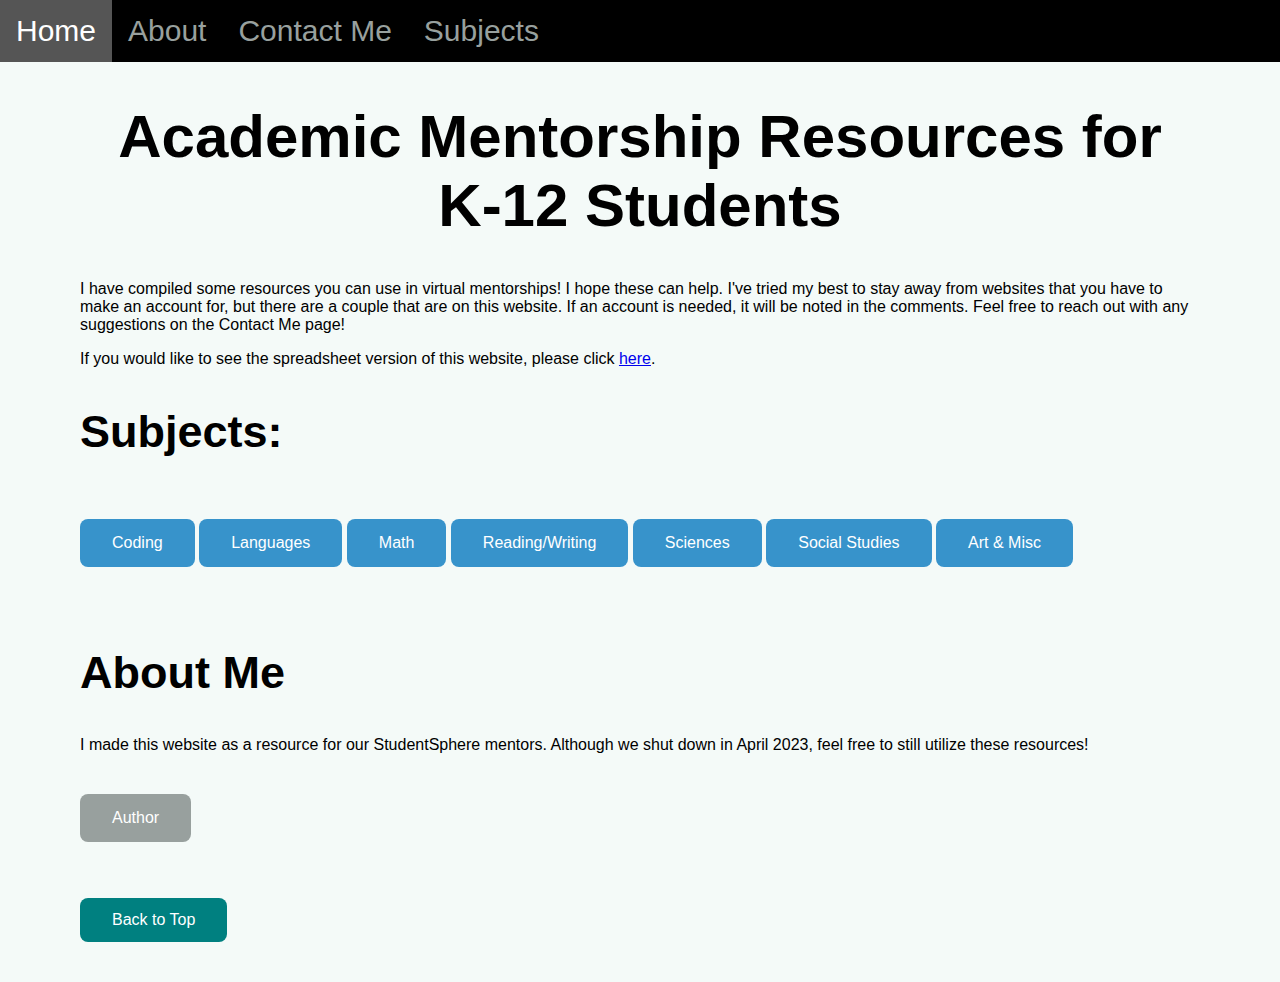
<file: index.html>
<!DOCTYPE html>
<html lang="en">
<head>
    <meta charset="UTF-8">
    <link rel="stylesheet" href="styles.css">
    <link rel="apple-touch-icon" sizes="180x180" href="apple-touch-icon.png">
    <link rel="icon" type="image/png" sizes="32x32" href="favicon-32x32.png">
    <link rel="icon" type="image/png" sizes="16x16" href="favicon-16x16.png">
    <link rel="manifest" href="../site.webmanifest">
    <title>Mentor Resources</title>
</head>
<body>
    <div class="topnav" id="myTopnav">
        <a href="#home" class="active">Home</a>
        <a href="#about">About</a>
        <a href="./contact.html">Contact Me</a>
        <div class="dropdown">
          <button class="dropbtn">Subjects
            <i class="fa fa-caret-down"></i>
          </button>
          <div class="dropdown-content">
            <a href="./pages/coding.html">Coding</a>
            <a href="./pages/language.html">Languages</a>
            <a href="./pages/math.html">Math</a>
            <a href="./pages/read-write.html">Reading/Writing</a>
            <a href="./pages/science.html">Sciences</a>
            <a href="./pages/art.html">Art & Misc</a>
          </div>
        </div>
      </div>
    <div class="content-container">
    <div class="academic">
        <h1>Academic Mentorship Resources for K-12 Students</h1>
        <p>I have compiled some resources you can use in virtual mentorships! I hope these can help. I've tried my best to stay away from websites that you have to make an account for, but there are a couple that are on this website. If an account is needed, it will be noted in the comments. Feel free to reach out with any suggestions on the Contact Me page! </p>
        <p>If you would like to see the spreadsheet version of this website, please click <a href="https://docs.google.com/spreadsheets/d/1-nD1cLOpN6_YvbnonQqnA71mbVSn5DpUCJl0WlZnqjg/edit?usp=sharing">here</a>.</p>
        <h2>Subjects:</h2>
        <button class="navitem" onclick="window.location.href='./pages/coding.html';">Coding</button>
        <button class="navitem" onclick="window.location.href='./pages/language.html';">Languages</button>
        <button class="navitem" onclick="window.location.href='./pages/math.html';">Math</button>
        <button class="navitem" onclick="window.location.href='./pages/read-write.html';">Reading/Writing</button>
        <button class="navitem" onclick="window.location.href='./pages/science.html';">Sciences</button>
        <button class="navitem" onclick="window.location.href='./pages/social.html';">Social Studies</button>
        <button class="navitem" onclick="window.location.href='./pages/art.html';">Art & Misc</button>
    </div>
    <div class="about" id="about">
        <h2>About Me</h2>
        <p>I made this website as a resource for our StudentSphere mentors. Although we shut down in April 2023, feel free to still utilize these resources!</p>
        <button class="about-us" onclick="window.location.href='./author.html';">Author</button>
    </div>
    <button onclick="topFunction()" id="topbtn" title="Go to top">Back to Top</button>

    </div>
    <script>
        function topFunction() {
            document.body.scrollTop = 0; // For Safari
            document.documentElement.scrollTop = 0; // For Chrome, Firefox, IE and Opera
        }
    </script>
</body>
</html>
</file>
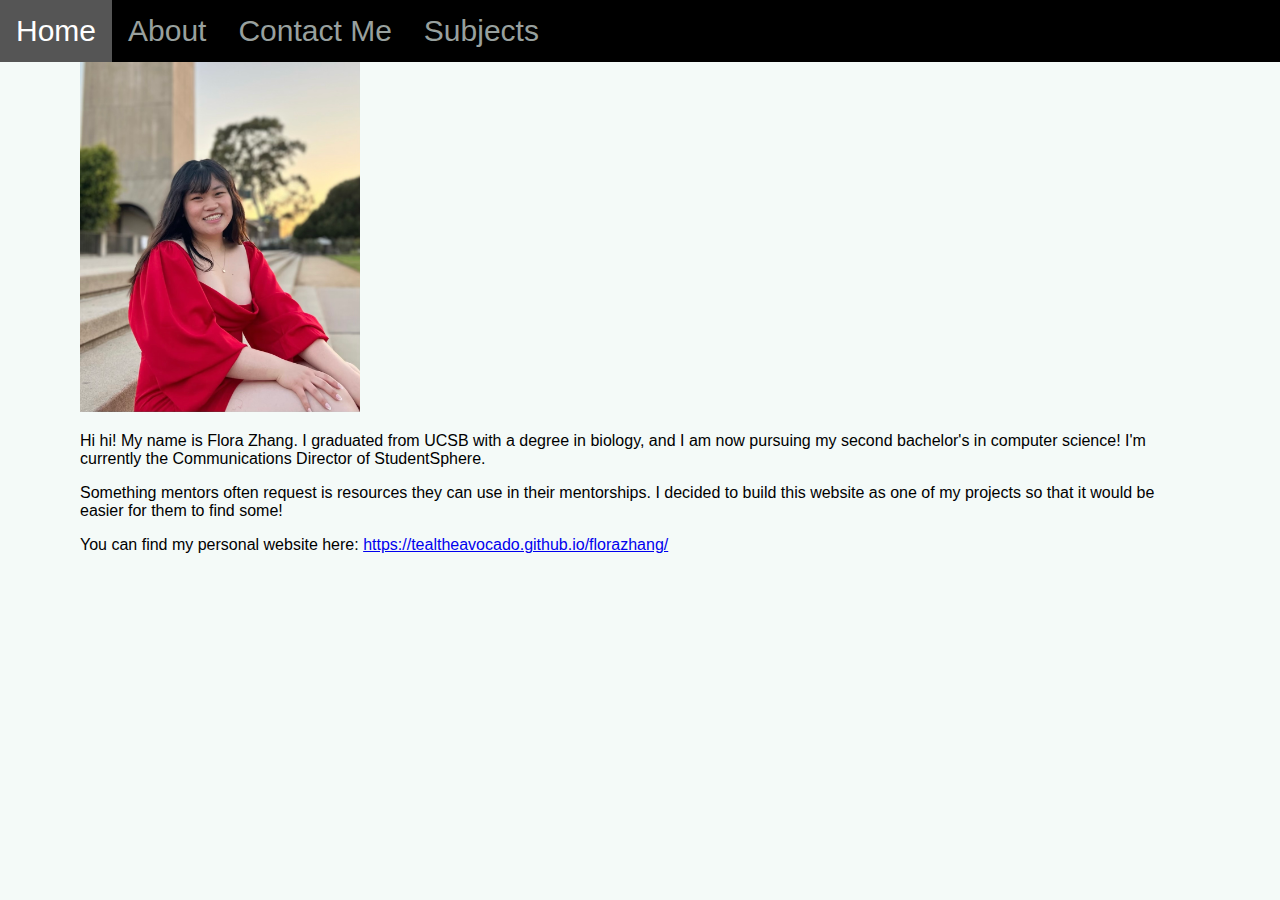
<file: author.html>
<!DOCTYPE html>
<html lang="en">
<head>
    <meta charset="UTF-8">
    <link rel="stylesheet" href="./styles.css">
    <link rel="apple-touch-icon" sizes="180x180" href="./apple-touch-icon.png">
    <link rel="icon" type="image/png" sizes="32x32" href="./favicon-32x32.png">
    <link rel="icon" type="image/png" sizes="16x16" href="./favicon-16x16.png">
    <link rel="manifest" href="../site.webmanifest">
    <title>Flora</title>
</head>
<body>
    <div class="topnav" id="myTopnav">
        <a href="./index.html">Home</a>
        <a href="./index.html#author">About</a>
        <a href="./contact.html">Contact Me</a>
        <div class="dropdown">
          <button class="dropbtn">Subjects
            <i class="fa fa-caret-down"></i>
          </button>
          <div class="dropdown-content">
            <a href="./pages/coding.html">Coding</a>
            <a href="./pages/language.html">Languages</a>
            <a href="./pages/math.html">Math</a>
            <a href="./pages/read-write.html">Reading/Writing</a>
            <a href="./pages/science.html">Sciences</a>
            <a href="./pages/art.html">Art & Misc</a>
          </div>
        </div>
      
      </div>
    <div class="content-container">
    <img src="./img/me_storke.png" alt="a picture of Flora" height="350" width="'250">
    <p>Hi hi! My name is Flora Zhang. I graduated from UCSB with a degree in biology, and I am now pursuing my second bachelor's in computer science! I'm currently the Communications Director of StudentSphere.</p>
    <p>Something mentors often request is resources they can use in their mentorships. I decided to build this website as one of my projects so that it would be easier for them to find some!</p>
    <p>You can find my personal website here: <a href="https://tealtheavocado.github.io/florazhang/">https://tealtheavocado.github.io/florazhang/</a></p>
    </div>
</body>
</html>
</file>
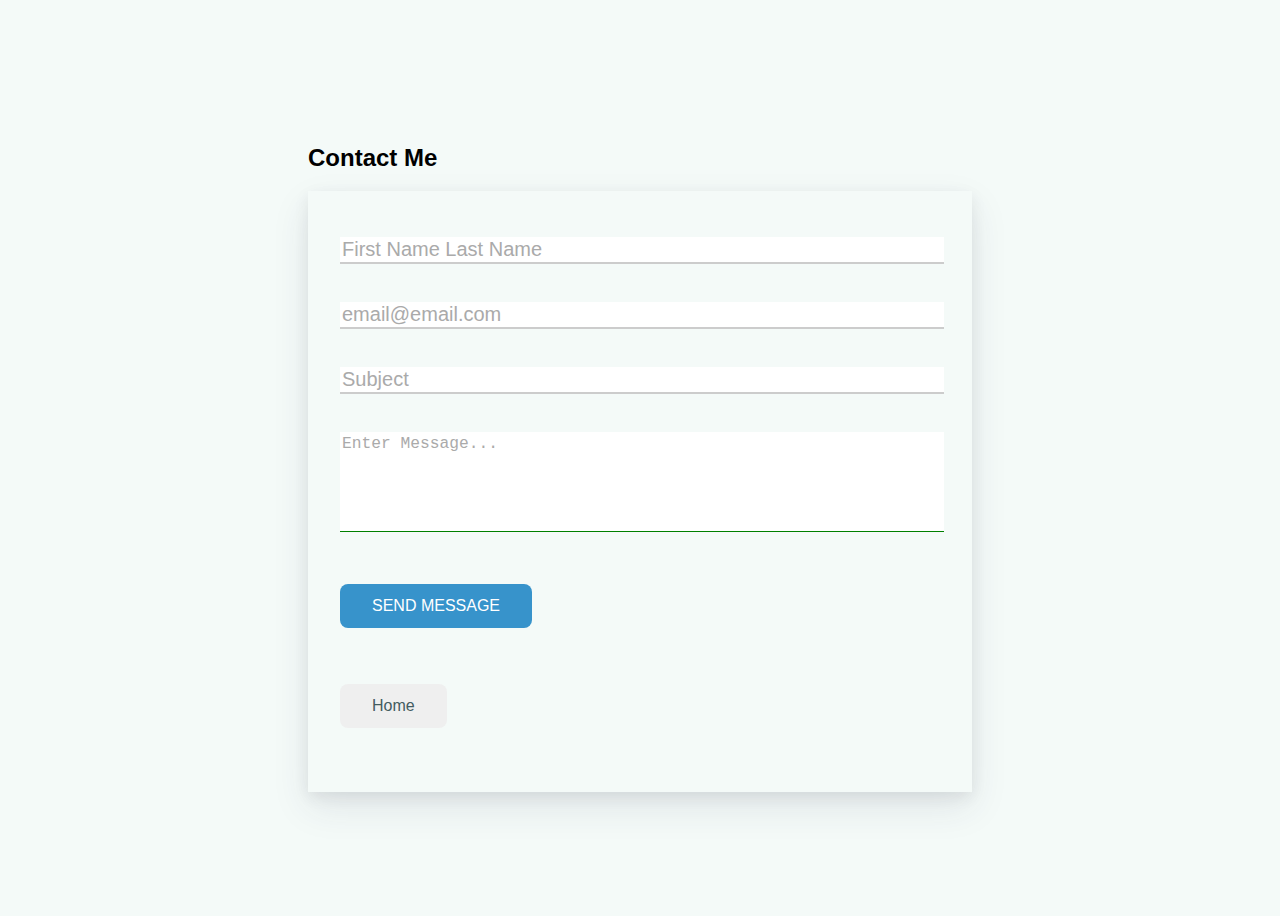
<file: contact.html>
<!DOCTYPE html>
<html lang="en">
<head>
    <meta charset="UTF-8">
    <link rel="stylesheet" href="contact.css">
    <link rel="apple-touch-icon" sizes="180x180" href="../apple-touch-icon.png">
    <link rel="icon" type="image/png" sizes="32x32" href="../favicon-32x32.png">
    <link rel="icon" type="image/png" sizes="16x16" href="../favicon-16x16.png">
    <link rel="manifest" href="../site.webmanifest">
    <script src ="https://ajax.googleapis.com/ajax/libs/jquery/3.4.1/jquery.min.js"></script>
    <script src="contact.js"></script>
    <title>Contact Me</title>
</head>

<body>
    <div class="contact" id="contact">
            <h2>Contact Me</h2>
            <div class="container">
                <form action="https://formspree.io/f/xnqrnpbz" method="POST" class="form">
                    <div class="form-group">
                        <label for="name" class="form-label">Your Name</label>
                        <input type="text" class="form-control" id="name" name="name" placeholder="First Name Last Name" tabindex="1" required>
                    </div>
                    <div class="form-group">
                        <label for="email" class="form-label">Your Email</label>
                        <input type="text" class="form-control" id="email" name="email" placeholder="email@email.com" tabindex="2" required>
                    </div>
                    <div class="form-group">
                        <label for="subject" class="form-label">Subject</label>
                        <input type="text" class="form-control" id="subject" name="subject" placeholder="Subject" tabindex="3" required>
                    </div>
                    <div class="form-group">
                        <label for="message" class="form-label">Message</label>
                        <textarea class="form-control" rows="5" cols="50" id="message" name="message" placeholder="Enter Message..."></textarea>
                    </div>
                    <button type="submit" class="contact-button">Send Message</button>
                </form>
                <button class="home" onclick="window.location.href='../mentor-resources/index.html';">Home</button>
            </div>      

        </div>
</body>
</file>
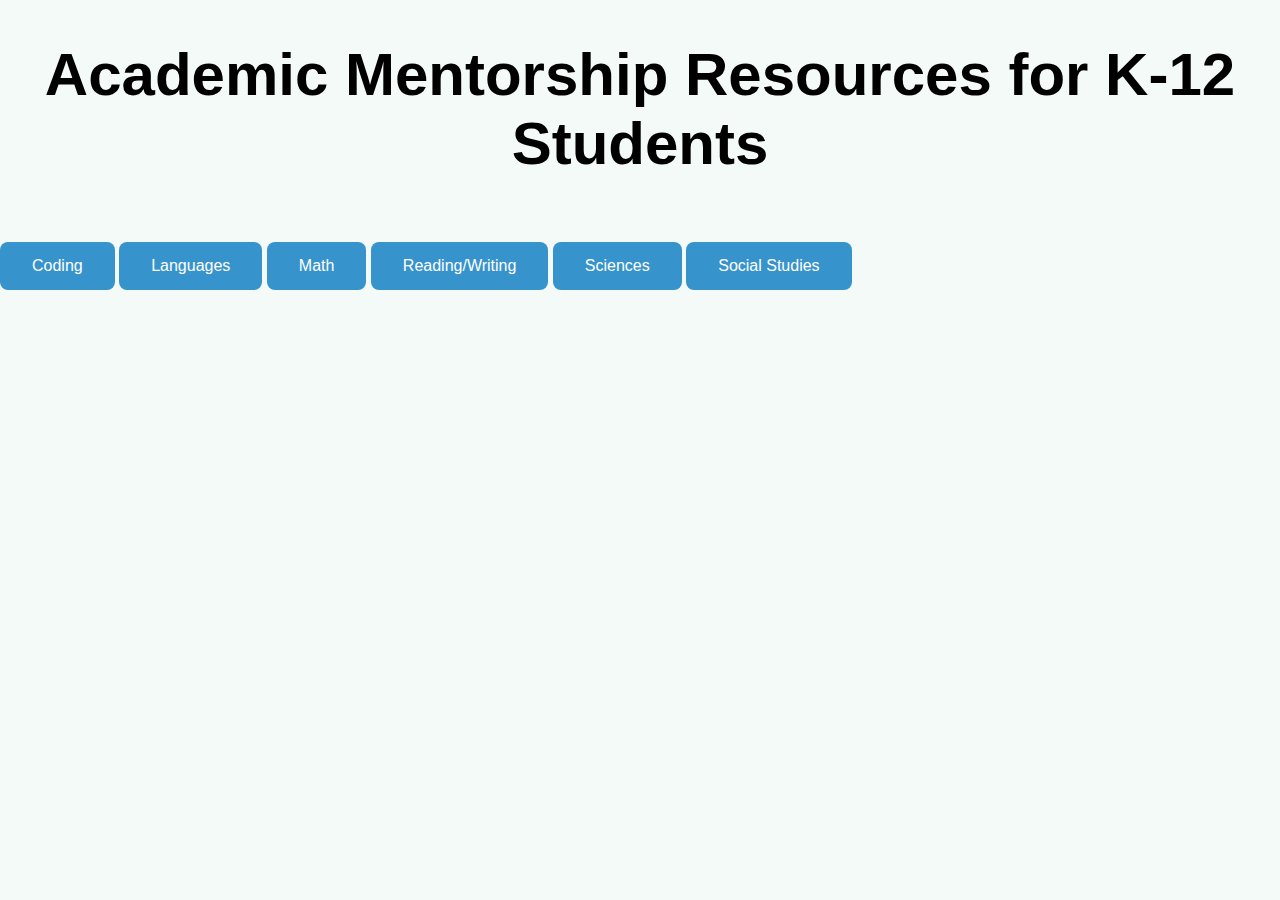
<file: home.html>
<!DOCTYPE html>
<html lang="en">
<head>
    <meta charset="UTF-8">
    <link rel="stylesheet" href="styles.css">
    <title>Mentor Resources</title>
</head>
<body>
    <div class="academic">
        <h1>Academic Mentorship Resources for K-12 Students</h1>
        <button class="navitem" onclick="window.location.href='./pages/coding.html';">Coding</button>
        <button class="navitem" onclick="window.location.href='./pages/language.html';">Languages</button>
        <button class="navitem" onclick="window.location.href='./pages/math.html';">Math</button>
        <button class="navitem" onclick="window.location.href='./pages/read-write.html';">Reading/Writing</button>
        <button class="navitem" onclick="window.location.href='./pages/science.html';">Sciences</button>
        <button class="navitem" onclick="window.location.href='./pages/social.html';">Social Studies</button>
    </div>
</body>
</html>
</file>
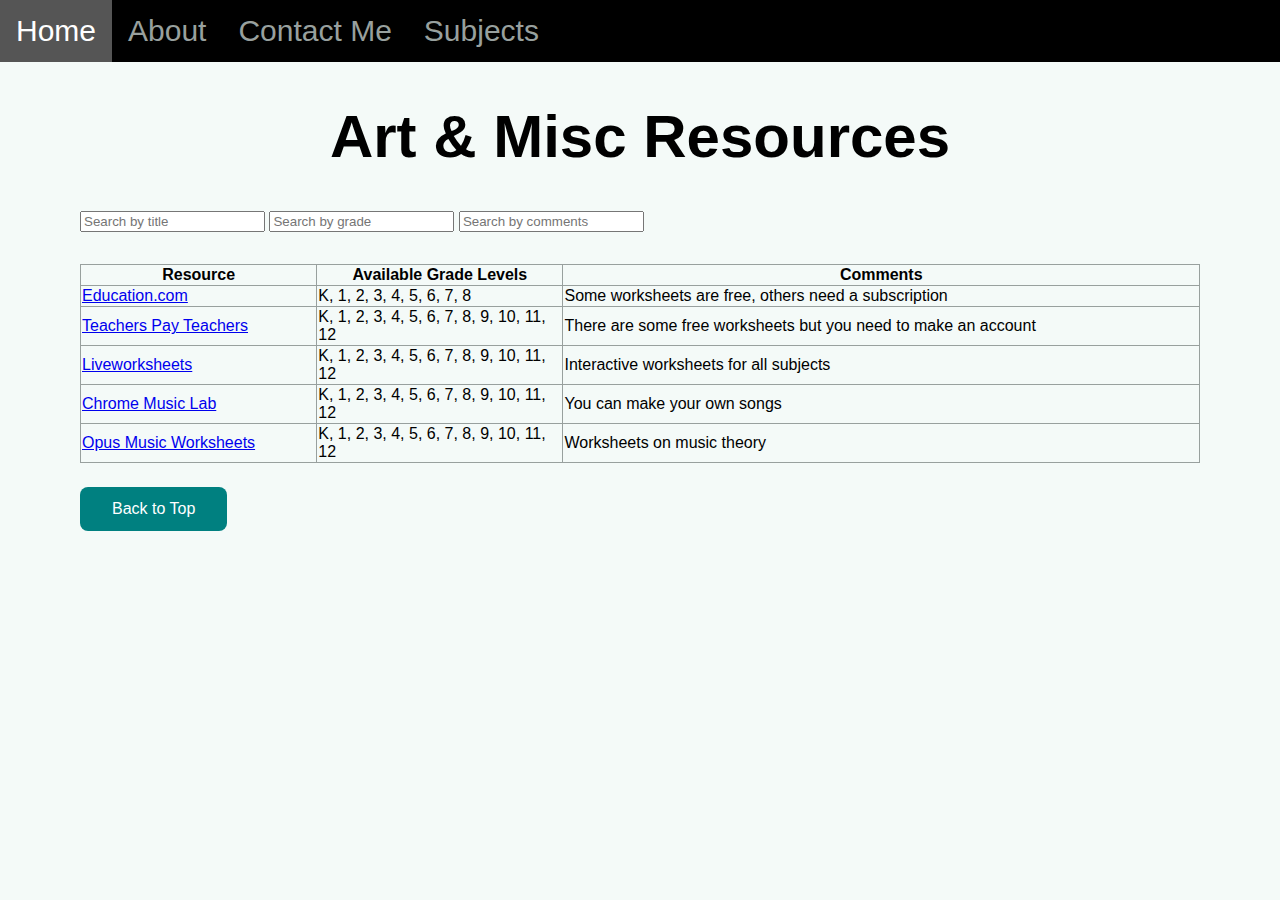
<file: pages/art.html>
<!DOCTYPE html>
<html lang="en">
<head>
    <meta charset="UTF-8">
    <link rel="stylesheet" href="../styles.css">
    <link rel="apple-touch-icon" sizes="180x180" href="../apple-touch-icon.png">
    <link rel="icon" type="image/png" sizes="32x32" href="../favicon-32x32.png">
    <link rel="icon" type="image/png" sizes="16x16" href="../favicon-16x16.png">
    <link rel="manifest" href="../site.webmanifest">
    <title>Art & Misc</title>
</head>
<body>
  <div class="topnav" id="myTopnav">
    <a href="../index.html#home" class="active">Home</a>
    <a href="../index.html#about">About</a>
    <a href="../contact.html">Contact Me</a>
    <div class="dropdown">
      <button class="dropbtn">Subjects
        <i class="fa fa-caret-down"></i>
      </button>
      <div class="dropdown-content">
        <a href="coding.html">Coding</a>
        <a href="language.html">Languages</a>
        <a href="math.html">Math</a>
        <a href="read-write.html">Reading/Writing</a>
        <a href="science.html">Sciences</a>
        <a href="social.html">Social Studies</a>
      </div>
    </div>
  </div>
  <div class="content-container">
    <h1>Art & Misc Resources</h1>
    <input type="text" id="myInput" onkeyup="tableSearch0()" placeholder="Search by title">
    <input type="text" id="myInput" onkeyup="tableSearch1()" placeholder="Search by grade">
    <input type="text" id="myInput" onkeyup="tableSearch2()" placeholder="Search by comments">
    <table id="myTable">
        <tr>
            <th>Resource</th>
            <th style="width:22%">Available Grade Levels</th>
            <th>Comments</th>
        </tr>
        <tr>
            <td><a href="https://www.education.com/resources/">Education.com</a></td>
            <td>K, 1, 2, 3, 4, 5, 6, 7, 8</td>
            <td>Some worksheets are free, others need a subscription</td>
        </tr>
        <tr>
            <td><a href="https://www.teacherspayteachers.com/Browse/Price-Range/Free">Teachers Pay Teachers</a></td>
            <td>K, 1, 2, 3, 4, 5, 6, 7, 8, 9, 10, 11, 12</td>
            <td>There are some free worksheets but you need to make an account</td>
        </tr>
        <tr>
            <td><a href="https://www.liveworksheets.com/worksheets/fr">Liveworksheets</a></td>
            <td>K, 1, 2, 3, 4, 5, 6, 7, 8, 9, 10, 11, 12</td>
            <td>Interactive worksheets for all subjects</td>
        </tr>
        <tr>
          <td><a href="https://musiclab.chromeexperiments.com/Song-Maker">Chrome Music Lab</a></td>
          <td>K, 1, 2, 3, 4, 5, 6, 7, 8, 9, 10, 11, 12</td>
          <td>You can make your own songs</td>
        </tr>
        <tr>
          <td><a href="http://www.opusmusicworksheets.com/free-music-theory-worksheets/">Opus Music Worksheets</a></td>
          <td>K, 1, 2, 3, 4, 5, 6, 7, 8, 9, 10, 11, 12</td>
          <td>Worksheets on music theory</td>
        </tr>
    </table>
    <script>
        function tableSearch0(){
          let input, filter, table, tr, td, i, txtValue;
          // Initializing variables
          input = document.getElementById("myInput");
          filter = input.value.toUpperCase();
          table = document.getElementById("myTable");
          tr = table.getElementsByTagName("tr");

          for(let i = 0; i < tr.length; i++){
            td = td = tr[i].getElementsByTagName("td")[0];
            if (td) {
              txtValue = td.textContent || td.innerText;
              if (txtValue.toUpperCase().indexOf(filter) > -1) {
                tr[i].style.display = "";
              } 
              else {
                tr[i].style.display = "none";
              }

           }
          }
        }
        function tableSearch1(){
          let input, filter, table, tr, td, i, txtValue;
          // Initializing variables
          input = document.getElementById("myInput");
          filter = input.value.toUpperCase();
          table = document.getElementById("myTable");
          tr = table.getElementsByTagName("tr");

          for(let i = 0; i < tr.length; i++){
            td = td = tr[i].getElementsByTagName("td")[1];
            if (td) {
              txtValue = td.textContent || td.innerText;
              if (txtValue.toUpperCase().indexOf(filter) > -1) {
                tr[i].style.display = "";
              } 
              else {
                tr[i].style.display = "none";
              }

           }
          }
        }
        function tableSearch2(){
          let input, filter, table, tr, td, i, txtValue;
          // Initializing variables
          input = document.getElementById("myInput");
          filter = input.value.toUpperCase();
          table = document.getElementById("myTable");
          tr = table.getElementsByTagName("tr");

          for(let i = 0; i < tr.length; i++){
            td = td = tr[i].getElementsByTagName("td")[2];
            if (td) {
              txtValue = td.textContent || td.innerText;
              if (txtValue.toUpperCase().indexOf(filter) > -1) {
                tr[i].style.display = "";
              } 
              else {
                tr[i].style.display = "none";
              }

           }
          }
        }
        function topFunction() {
            document.body.scrollTop = 0; // For Safari
            document.documentElement.scrollTop = 0; // For Chrome, Firefox, IE and Opera
        }
    </script>
    <button onclick="topFunction()" id="topbtn" title="Go to top">Back to Top</button>
</body>
</html>
</file>
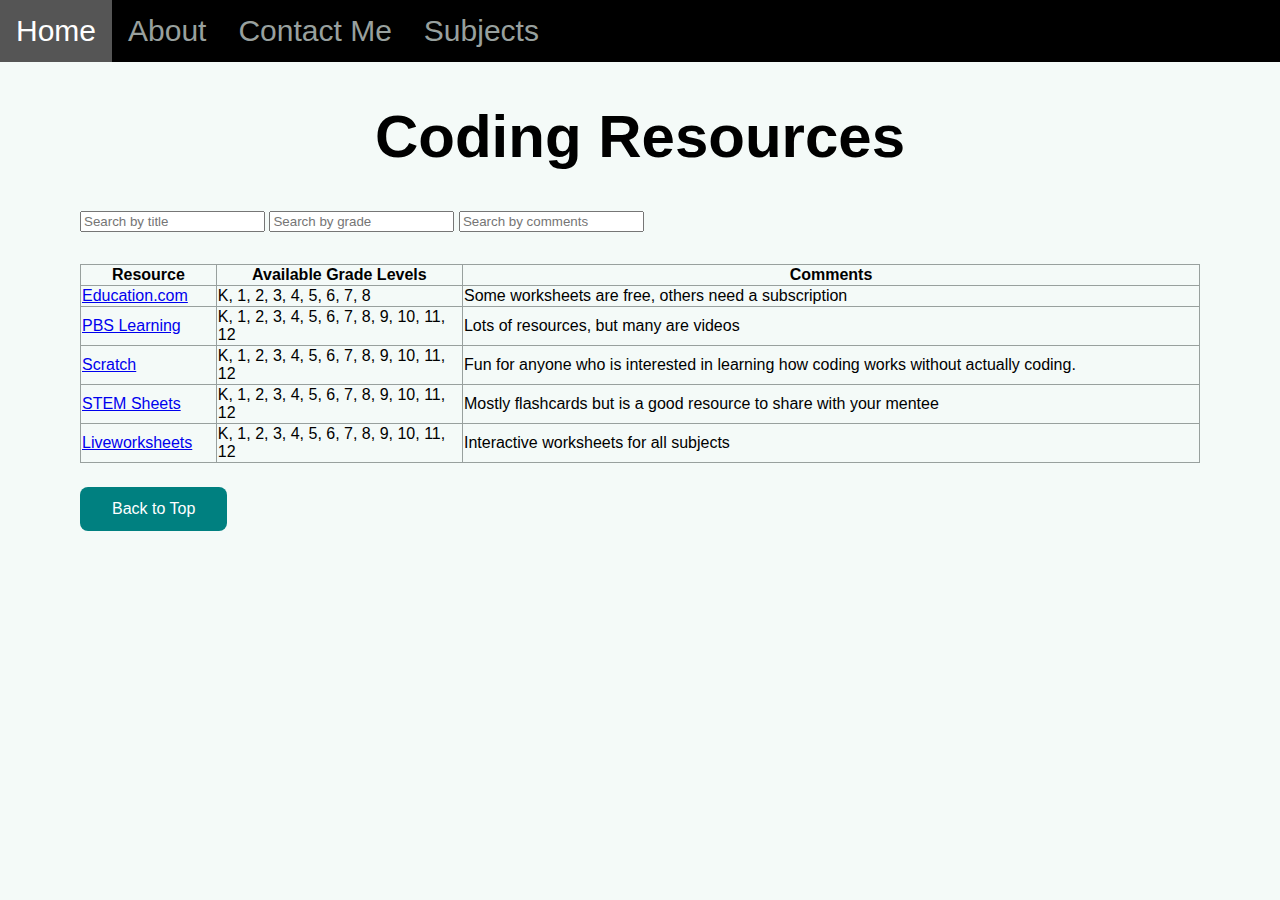
<file: pages/coding.html>
<!DOCTYPE html>
<html lang="en">
<head>
    <meta charset="UTF-8">
    <link rel="stylesheet" href="../styles.css">
    <link rel="apple-touch-icon" sizes="180x180" href="../apple-touch-icon.png">
    <link rel="icon" type="image/png" sizes="32x32" href="../favicon-32x32.png">
    <link rel="icon" type="image/png" sizes="16x16" href="../favicon-16x16.png">
    <link rel="manifest" href="../site.webmanifest">
    <title>Coding</title>
</head>
<body>
  <div class="topnav" id="myTopnav">
    <a href="../index.html#home" class="active">Home</a>
    <a href="../index.html#about">About</a>
    <a href="../contact.html">Contact Me</a>
    <div class="dropdown">
      <button class="dropbtn">Subjects
        <i class="fa fa-caret-down"></i>
      </button>
      <div class="dropdown-content">
        <a href="language.html">Languages</a>
        <a href="math.html">Math</a>
        <a href="read-write.html">Reading/Writing</a>
        <a href="science.html">Sciences</a>
        <a href="social.html">Social Studies</a>
        <a href="art.html">Art & Misc</a>
      </div>
    </div>
  </div>
  <div class="content-container">
    <h1>Coding Resources</h1>
    <input type="text" id="myInput" onkeyup="tableSearch0()" placeholder="Search by title">
    <input type="text" id="myInput" onkeyup="tableSearch1()" placeholder="Search by grade">
    <input type="text" id="myInput" onkeyup="tableSearch2()" placeholder="Search by comments">
    <table id="myTable">
        <tr>
          <th>Resource</th>
          <th style="width:22%">Available Grade Levels</th>
          <th>Comments</th>
        </tr>
        <tr>
          <td><a href="https://www.education.com/resources/">Education.com</a></td>
          <td>K, 1, 2, 3, 4, 5, 6, 7, 8</td>
          <td>Some worksheets are free, others need a subscription</td>
        </tr>
        <tr>
          <td><a href="https://ca.pbslearningmedia.org/">PBS Learning</td>
          <td>K, 1, 2, 3, 4, 5, 6, 7, 8, 9, 10, 11, 12</td>
          <td>Lots of resources, but many are videos</td>
        </tr>
        <tr>
            <td><a href="https://scratch.mit.edu/">Scratch</a></td>
            <td>K, 1, 2, 3, 4, 5, 6, 7, 8, 9, 10, 11, 12</td>
            <td>Fun for anyone who is interested in learning how coding works without actually coding.</td>
        </tr>
        <tr>
          <td><a href="https://stemsheets.com/">STEM Sheets</a></td>
          <td>K, 1, 2, 3, 4, 5, 6, 7, 8, 9, 10, 11, 12</td>
          <td>Mostly flashcards but is a good resource to share with your mentee</td>
        </tr>
        <tr>
          <td><a href="https://www.liveworksheets.com/worksheets/fr">Liveworksheets</a></td>
          <td>K, 1, 2, 3, 4, 5, 6, 7, 8, 9, 10, 11, 12</td>
          <td>Interactive worksheets for all subjects</td>
        </tr>
      </table>
      <button onclick="topFunction()" id="topbtn" title="Go to top">Back to Top</button>
      </div>
      <script>
        function tableSearch0(){
          let input, filter, table, tr, td, i, txtValue;
          // Initializing variables
          input = document.getElementById("myInput");
          filter = input.value.toUpperCase();
          table = document.getElementById("myTable");
          tr = table.getElementsByTagName("tr");

          for(let i = 0; i < tr.length; i++){
            td = td = tr[i].getElementsByTagName("td")[0];
            if (td) {
              txtValue = td.textContent || td.innerText;
              if (txtValue.toUpperCase().indexOf(filter) > -1) {
                tr[i].style.display = "";
              } 
              else {
                tr[i].style.display = "none";
              }

           }
          }
        }
        function tableSearch1(){
          let input, filter, table, tr, td, i, txtValue;
          // Initializing variables
          input = document.getElementById("myInput");
          filter = input.value.toUpperCase();
          table = document.getElementById("myTable");
          tr = table.getElementsByTagName("tr");

          for(let i = 0; i < tr.length; i++){
            td = td = tr[i].getElementsByTagName("td")[1];
            if (td) {
              txtValue = td.textContent || td.innerText;
              if (txtValue.toUpperCase().indexOf(filter) > -1) {
                tr[i].style.display = "";
              } 
              else {
                tr[i].style.display = "none";
              }

           }
          }
        }
        function tableSearch2(){
          let input, filter, table, tr, td, i, txtValue;
          // Initializing variables
          input = document.getElementById("myInput");
          filter = input.value.toUpperCase();
          table = document.getElementById("myTable");
          tr = table.getElementsByTagName("tr");

          for(let i = 0; i < tr.length; i++){
            td = td = tr[i].getElementsByTagName("td")[2];
            if (td) {
              txtValue = td.textContent || td.innerText;
              if (txtValue.toUpperCase().indexOf(filter) > -1) {
                tr[i].style.display = "";
              } 
              else {
                tr[i].style.display = "none";
              }

           }
          }
        }
        function topFunction() {
            document.body.scrollTop = 0; // For Safari
            document.documentElement.scrollTop = 0; // For Chrome, Firefox, IE and Opera
        }
      </script>
</body>
</html>
</file>
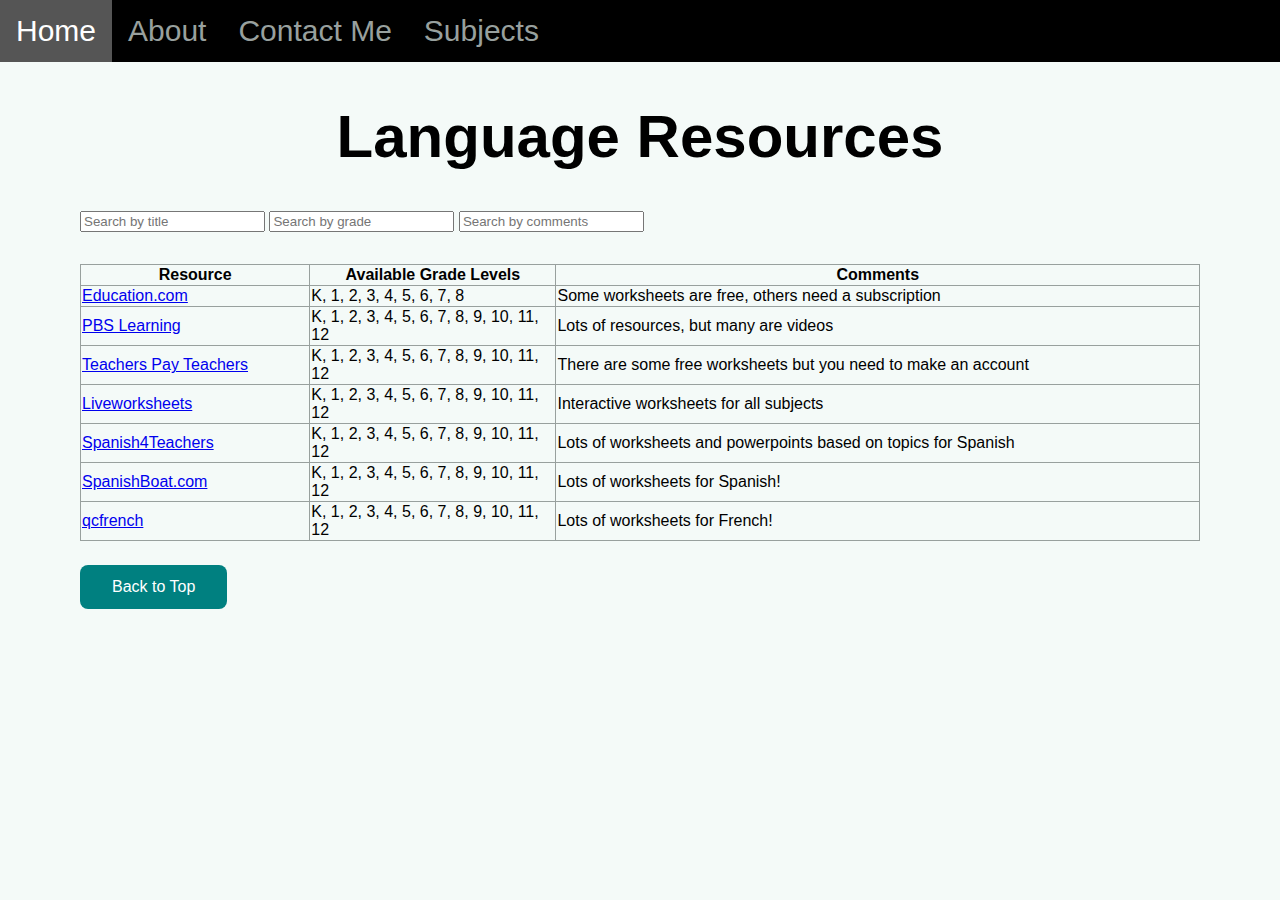
<file: pages/language.html>
<!DOCTYPE html>
<html lang="en">
<head>
    <meta charset="UTF-8">
    <link rel="stylesheet" href="../styles.css">
    <link rel="apple-touch-icon" sizes="180x180" href="../apple-touch-icon.png">
    <link rel="icon" type="image/png" sizes="32x32" href="../favicon-32x32.png">
    <link rel="icon" type="image/png" sizes="16x16" href="../favicon-16x16.png">
    <link rel="manifest" href="../site.webmanifest">
    <title>Languages</title>
</head>
<body>
  <div class="topnav" id="myTopnav">
    <a href="../index.html#home" class="active">Home</a>
    <a href="../index.html#about">About</a>
    <a href="../contact.html">Contact Me</a>
    <div class="dropdown">
      <button class="dropbtn">Subjects
        <i class="fa fa-caret-down"></i>
      </button>
      <div class="dropdown-content">
        <a href="coding.html">Coding</a>
        <a href="math.html">Math</a>
        <a href="read-write.html">Reading/Writing</a>
        <a href="science.html">Sciences</a>
        <a href="social.html">Social Studies</a>
        <a href="art.html">Art & Misc</a>
      </div>
    </div>
  </div>
  <div class="content-container">
    <h1>Language Resources</h1>
    <input type="text" id="myInput" onkeyup="tableSearch0()" placeholder="Search by title">
    <input type="text" id="myInput" onkeyup="tableSearch1()" placeholder="Search by grade">
    <input type="text" id="myInput" onkeyup="tableSearch2()" placeholder="Search by comments">
    <table id="myTable">
        <tr>
          <th>Resource</th>
          <th style="width:22%"">Available Grade Levels</th>
          <th>Comments</th>
        </tr>
        <tr>
          <td><a href="https://www.education.com/resources/">Education.com</a></td>
          <td>K, 1, 2, 3, 4, 5, 6, 7, 8</td>
          <td>Some worksheets are free, others need a subscription</td>
        </tr>
        <tr>
          <td><a href="https://ca.pbslearningmedia.org/">PBS Learning</td>
          <td>K, 1, 2, 3, 4, 5, 6, 7, 8, 9, 10, 11, 12</td>
          <td>Lots of resources, but many are videos</td>
        </tr>
        <tr>
          <td><a href="https://www.teacherspayteachers.com/Browse/Price-Range/Free">Teachers Pay Teachers</a></td>
          <td>K, 1, 2, 3, 4, 5, 6, 7, 8, 9, 10, 11, 12</td>
          <td>There are some free worksheets but you need to make an account</td>
        </tr>
        <tr>
          <td><a href="https://www.liveworksheets.com/worksheets/fr">Liveworksheets</a></td>
          <td>K, 1, 2, 3, 4, 5, 6, 7, 8, 9, 10, 11, 12</td>
          <td>Interactive worksheets for all subjects</td>
        </tr>
        <tr>
          <td><a href="https://spanish4teachers.org/spanishworksheets/">Spanish4Teachers</a></td>
          <td>K, 1, 2, 3, 4, 5, 6, 7, 8, 9, 10, 11, 12</td>
          <td>Lots of worksheets and powerpoints based on topics for Spanish</td>
        </tr>
        <tr>
          <td><a href="https://www.spanishboat.com/printable-pdf-spanish-worksheets/">SpanishBoat.com</a></td>
          <td>K, 1, 2, 3, 4, 5, 6, 7, 8, 9, 10, 11, 12</td>
          <td>Lots of worksheets for Spanish!</td>
        </tr>
        <tr>
          <td><a href="https://www.qcfrench.com/worksheets/">qcfrench</a></td>
          <td>K, 1, 2, 3, 4, 5, 6, 7, 8, 9, 10, 11, 12</td>
          <td>Lots of worksheets for French!</td>
        </tr>
      </table>
      <button onclick="topFunction()" id="topbtn" title="Go to top">Back to Top</button>
      </div>
      <script>
        function tableSearch0(){
          let input, filter, table, tr, td, i, txtValue;
          // Initializing variables
          input = document.getElementById("myInput");
          filter = input.value.toUpperCase();
          table = document.getElementById("myTable");
          tr = table.getElementsByTagName("tr");

          for(let i = 0; i < tr.length; i++){
            td = td = tr[i].getElementsByTagName("td")[0];
            if (td) {
              txtValue = td.textContent || td.innerText;
              if (txtValue.toUpperCase().indexOf(filter) > -1) {
                tr[i].style.display = "";
              } 
              else {
                tr[i].style.display = "none";
              }

           }
          }
        }
        function tableSearch1(){
          let input, filter, table, tr, td, i, txtValue;
          // Initializing variables
          input = document.getElementById("myInput");
          filter = input.value.toUpperCase();
          table = document.getElementById("myTable");
          tr = table.getElementsByTagName("tr");

          for(let i = 0; i < tr.length; i++){
            td = td = tr[i].getElementsByTagName("td")[1];
            if (td) {
              txtValue = td.textContent || td.innerText;
              if (txtValue.toUpperCase().indexOf(filter) > -1) {
                tr[i].style.display = "";
              } 
              else {
                tr[i].style.display = "none";
              }

           }
          }
        }
        function tableSearch2(){
          let input, filter, table, tr, td, i, txtValue;
          // Initializing variables
          input = document.getElementById("myInput");
          filter = input.value.toUpperCase();
          table = document.getElementById("myTable");
          tr = table.getElementsByTagName("tr");

          for(let i = 0; i < tr.length; i++){
            td = td = tr[i].getElementsByTagName("td")[2];
            if (td) {
              txtValue = td.textContent || td.innerText;
              if (txtValue.toUpperCase().indexOf(filter) > -1) {
                tr[i].style.display = "";
              } 
              else {
                tr[i].style.display = "none";
              }

           }
          }
        }
        function topFunction() {
            document.body.scrollTop = 0; // For Safari
            document.documentElement.scrollTop = 0; // For Chrome, Firefox, IE and Opera
        }
      </script>
</body>
</html>
</file>
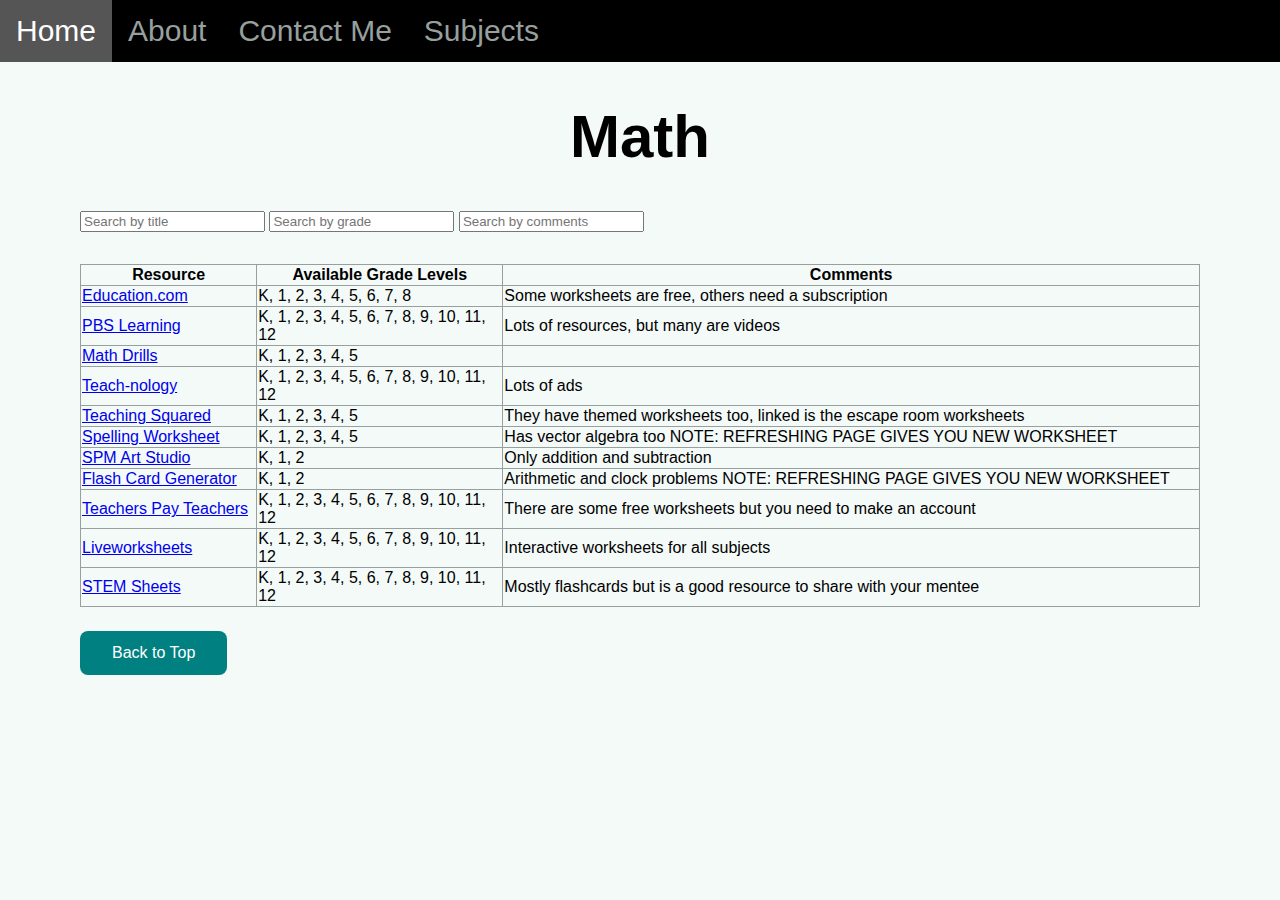
<file: pages/math.html>
<!DOCTYPE html>
<html lang="en">
<head>
    <meta charset="UTF-8">
    <link rel="stylesheet" href="../styles.css">
    <link rel="apple-touch-icon" sizes="180x180" href="../apple-touch-icon.png">
    <link rel="icon" type="image/png" sizes="32x32" href="../favicon-32x32.png">
    <link rel="icon" type="image/png" sizes="16x16" href="../favicon-16x16.png">
    <link rel="manifest" href="../site.webmanifest">
    <title>Math</title>
</head>
<body>
  <div class="topnav" id="myTopnav">
    <a href="../index.html#home" class="active">Home</a>
    <a href="../index.html#about">About</a>
    <a href="../contact.html">Contact Me</a>
    <div class="dropdown">
      <button class="dropbtn">Subjects
        <i class="fa fa-caret-down"></i>
      </button>
      <div class="dropdown-content">
        <a href="coding.html">Coding</a>
        <a href="language.html">Languages</a>
        <a href="read-write.html">Reading/Writing</a>
        <a href="science.html">Sciences</a>
        <a href="social.html">Social Studies</a>
        <a href="art.html">Art & Misc</a>
      </div>
    </div>
  </div>
  <div class="content-container">
    <h1>Math</h1>
    <input type="text" id="myInput" onkeyup="tableSearch0()" placeholder="Search by title">
    <input type="text" id="myInput" onkeyup="tableSearch1()" placeholder="Search by grade">
    <input type="text" id="myInput" onkeyup="tableSearch2()" placeholder="Search by comments">
    <table id="myTable">
        <tr>
          <th>Resource</th>
          <th style="width:22%">Available Grade Levels</th>
          <th>Comments</th>
        </tr>
        <tr>
          <td><a href="https://www.education.com/resources/">Education.com</a></td>
          <td>K, 1, 2, 3, 4, 5, 6, 7, 8</td>
          <td>Some worksheets are free, others need a subscription</td>
        </tr>
        <tr>
          <td><a href="https://ca.pbslearningmedia.org/">PBS Learning</td>
          <td>K, 1, 2, 3, 4, 5, 6, 7, 8, 9, 10, 11, 12</td>
          <td>Lots of resources, but many are videos</td>
        </tr>
        <tr>
            <td><a href="https://www.math-drills.com/">Math Drills</a></td>
            <td>K, 1, 2, 3, 4, 5</td>
            <td></td>
        </tr>
        <tr>
            <td><a href="https://www.teach-nology.com/worksheets/">Teach-nology</a></td>
            <td>K, 1, 2, 3, 4, 5, 6, 7, 8, 9, 10, 11, 12</td>
            <td>Lots of ads</td>
        </tr>
        <tr>
          <td><a href="https://teachingsquared.com/fun-activities/escape-room-worksheets/">Teaching Squared</a></td>
          <td>K, 1, 2, 3, 4, 5</td>
          <td>They have themed worksheets too, linked is the escape room worksheets</td>
        </tr>
        <tr>
          <td><a href="https://www.spellingworksheet.net/vector?scalar_digits=2&operation=random">Spelling Worksheet</a></td>
          <td>K, 1, 2, 3, 4, 5</td>
          <td>Has vector algebra too NOTE: REFRESHING PAGE GIVES YOU NEW WORKSHEET</td>
        </tr>
        <tr>
          <td><a href="https://spmartstudio.com/free-printables/">SPM Art Studio</a></td>
          <td>K, 1, 2</td>
          <td>Only addition and subtraction</td>
        </tr>
        <tr>
          <td><a href="https://flashcardgenerator.com/">Flash Card Generator</a></td>
          <td>K, 1, 2</td>
          <td>Arithmetic and clock problems NOTE: REFRESHING PAGE GIVES YOU NEW WORKSHEET</td>
        </tr>
        <tr>
          <td><a href="https://www.teacherspayteachers.com/Browse/Price-Range/Free">Teachers Pay Teachers</a></td>
          <td>K, 1, 2, 3, 4, 5, 6, 7, 8, 9, 10, 11, 12</td>
          <td>There are some free worksheets but you need to make an account</td>
        </tr>
        <tr>
          <td><a href="https://www.liveworksheets.com/worksheets/fr">Liveworksheets</a></td>
          <td>K, 1, 2, 3, 4, 5, 6, 7, 8, 9, 10, 11, 12</td>
          <td>Interactive worksheets for all subjects</td>
        </tr>
        <tr>
          <td><a href="https://stemsheets.com/">STEM Sheets</a></td>
          <td>K, 1, 2, 3, 4, 5, 6, 7, 8, 9, 10, 11, 12</td>
          <td>Mostly flashcards but is a good resource to share with your mentee</td>
        </tr>
      </table>
      <button onclick="topFunction()" id="topbtn" title="Go to top">Back to Top</button>
      </div>
      <script>
        function tableSearch0(){
          let input, filter, table, tr, td, i, txtValue;
          // Initializing variables
          input = document.getElementById("myInput");
          filter = input.value.toUpperCase();
          table = document.getElementById("myTable");
          tr = table.getElementsByTagName("tr");

          for(let i = 0; i < tr.length; i++){
            td = td = tr[i].getElementsByTagName("td")[0];
            if (td) {
              txtValue = td.textContent || td.innerText;
              if (txtValue.toUpperCase().indexOf(filter) > -1) {
                tr[i].style.display = "";
              } 
              else {
                tr[i].style.display = "none";
              }

           }
          }
        }
        function tableSearch1(){
          let input, filter, table, tr, td, i, txtValue;
          // Initializing variables
          input = document.getElementById("myInput");
          filter = input.value.toUpperCase();
          table = document.getElementById("myTable");
          tr = table.getElementsByTagName("tr");

          for(let i = 0; i < tr.length; i++){
            td = td = tr[i].getElementsByTagName("td")[1];
            if (td) {
              txtValue = td.textContent || td.innerText;
              if (txtValue.toUpperCase().indexOf(filter) > -1) {
                tr[i].style.display = "";
              } 
              else {
                tr[i].style.display = "none";
              }

           }
          }
        }
        function tableSearch2(){
          let input, filter, table, tr, td, i, txtValue;
          // Initializing variables
          input = document.getElementById("myInput");
          filter = input.value.toUpperCase();
          table = document.getElementById("myTable");
          tr = table.getElementsByTagName("tr");

          for(let i = 0; i < tr.length; i++){
            td = td = tr[i].getElementsByTagName("td")[2];
            if (td) {
              txtValue = td.textContent || td.innerText;
              if (txtValue.toUpperCase().indexOf(filter) > -1) {
                tr[i].style.display = "";
              } 
              else {
                tr[i].style.display = "none";
              }

           }
          }
        }
        function topFunction() {
            document.body.scrollTop = 0; // For Safari
            document.documentElement.scrollTop = 0; // For Chrome, Firefox, IE and Opera
        }
      </script>
</body>
</html>
</file>
<file: styles.css>
:root{
  --font-hover-color: white;
}
.academic {
 position: relative;
 margin-top: 30px;
 margin-bottom: 3em;
} 

.about{
  position: relative;
 } 

button {
    margin-top: 1.5em;
    margin-bottom: 2em;
    color: white;
    background-color: teal;
    padding: 13px 32px;
    text-align: center;
    text-decoration: none;
    display: inline-block;
    font-size: 16px;
    border-radius: 8px;
    border:none;
  
  }

.navitem {
  display: inline-block;
  background-color: #3793CB; 
  border: none;
  color: white;
  padding: 15px 32px;
  text-align: center;
  text-decoration: none;
  font-size: 16px;

}

/* Change subject nav on hover */
.navitem:hover {
  background-color: #ddd;
  color: black;
}


.about-us {
  display: inline-block;
  display: inline-block;
  background-color: #98A09E; 
  border: none;
  color: white;
  padding: 15px 32px;
  text-align: center;
  text-decoration: none;
  display: inline-block;
  font-size: 16px;
}

.about-us:hover {
  background-color: #ddd;
  color: black;
}

.topbtn{ 
  background-color: teal;
}

/* Edit tables */
table, th, td {
    border: 0.5px solid #98A09E;
    border-collapse: collapse;
  }

table {
  margin-top: 2em;
  width: 100%;
}

/* Change body */
body{
  font-family: 'Trebuchet MS', sans-serif;
  background-color: #F4FAF8;
  margin-top: 0;
  margin-left: 0em;
  margin-right: 0em;
}
head {
  margin-top: 0px;
  margin-left: 0px;
}
/* Edit headers */
h1 {
  font-size: 60px;
    text-align: center;
    margin-left: 0;
}

h2{
  font-size: 45px;
}

/* Style the links inside the navigation bar */
.topnav a {
  display: flex;
  color: #98A09E;
  text-align: center;
  padding: 14px 16px;
  text-decoration: none;
  opacity: 1;
  font-size: 30px;

}

.topnav:first-child{
  margin-left: 0px;
}
/* Change the color of links on hover */
.topnav a:hover {
  background-color: #010101;
  color: var(--font-hover-color);
}

/* Add background color but fix at top */
.topnav {
  overflow: hidden;
  background-color: black;
  top: 0;
  left: 0;
  right: 0;
  width: 100%;
  opacity: 1;
  list-style-type: none;
  display: flex;
  border-left: 0px;
}
/* Hide the link that should open and close the topnav on small screens */
.topnav .icon {
  display: none;
}

/* Dropdown container - needed to position the dropdown content */
.dropdown {
  float: left;
  overflow: hidden;
}

/* Style the dropdown button to fit inside the topnav */
.dropdown .dropbtn {
  font-size: 30px;
  border: none;
  outline: none;
  color: #98A09E;
  padding: 14px 16px;
  background-color: inherit;
  font-family: inherit;
  margin: 0;
}

/* Style the dropdown content (hidden by default) */
.dropdown-content {
  display: none;
  position: absolute;
  min-width: 160px;
  box-shadow: 0px 8px 16px 0px rgba(0,0,0,0.2);
  z-index: 1;
  background-color: white;
}

/* Style the links inside the dropdown */
.dropdown-content a {
  float: none;
  display: block;
  text-align: left;
  color: #98A09E;
  padding: 14px 16px;
  text-decoration: none;
  opacity: 1;
  font-size: 30px;
}

/* Add a dark background on topnav links and the dropdown button on hover */
.topnav a:hover, .dropdown:hover .dropbtn {
  background-color: #555;
  color: white;
}

/* Add a grey background to dropdown links on hover */
.dropdown-content a:hover {
  background-color: #ddd;
  color: black;
}

/* Show the dropdown menu when the user moves the mouse over the dropdown button */
.dropdown:hover .dropdown-content {
  display: block;
}

/* When the screen is less than 600 pixels wide, hide all links, except for the first one ("Home"). Show the link that contains should open and close the topnav (.icon) */
@media screen and (max-width: 600px) {
  .topnav a:not(:first-child), .dropdown .dropbtn {
    display: none;
  }
  .topnav a.icon {
    float: right;
    display: block;
  }
}

/* The "responsive" class is added to the topnav with JavaScript when the user clicks on the icon. This class makes the topnav look good on small screens (display the links vertically instead of horizontally) */
@media screen and (max-width: 600px) {
  .topnav.responsive {position: relative;}
  .topnav.responsive a.icon {
    position: absolute;
    right: 0;
    top: 0;
  }
  .topnav.responsive a {
    float: none;
    display: block;
    text-align: left;
  }
  .topnav.responsive .dropdown {float: none;}
  .topnav.responsive .dropdown-content {position: relative;}
  .topnav.responsive .dropdown .dropbtn {
    display: block;
    width: 100%;
    text-align: left;
  }
}

button:hover {
  background-color: #ddd;
  color: black;
}

input[type="text"]
{
  font-family: 'Trebuchet MS', sans-serif;
}

.content-container {
  margin-left: 5em;
  margin-right: 5em;
}
</file>
<file: contact.css>
/* Change body */
body {
    font-family: 'Trebuchet MS', sans-serif;
    background-color: #F4FAF8;
    display:flex;
    justify-content:center;
    align-items:center;
    height:100vh;
  }

button {
    margin-top: 1.5em;
    margin-bottom: 2em;
    color: #435C5F;
    padding: 13px 32px;
    text-align: center;
    text-decoration: none;
    display: inline-block;
    font-size: 16px;
    border: none;
    border-radius: 8px;
  
  }
  
button:hover {
    background-color: #ddd;
    color: black;
}
textarea {
    resize:none;
}
  
.contact-button {
    display: inline-block;
    background-color: #3793CB; 
    border: none;
    color: white;
    padding: 10 50px;
    text-align: center;
    text-decoration: none;
    display: inline-block;
    font-size: 16px;
    text-transform: uppercase;
  }
  
.contact-button:hover {
    background-color: #ddd;
    color: black;
}
  
.container {
    width: 600px;
    box-shadow: 0 15px 35px rgba(50,50,93,.1), 0 5px 15px rgba(0,0,0,.07);
    padding: 2em;
  
}
  
.form-group {
    margin-bottom: 1.5em;
}
  
.form-label {
    font-size: .75em;
    display: block;
    opacity: 0;
    transition: all .3s;
    transform: translateX(-50px);
}

.form-control {
    box-shadow: none;
    border-radius: 0;
    border-color: #CCC;
    border-style: none none solid none;
    width: 100%;
    font-size: 1.25em;
    transition: all .6s;

}


.form-control::placeholder {
    color: #AAA
}

.form-control:focus {
    box-shadow: none;
    border-color: black;
    outline: none;
}

.form-control:focus-within {
    transform: scale(1.05,1.05);
}

.form-control:invalid:focus {
    border-color: red;
}

.form-control:valid {
    border-color: green;
}

.focused > .form-label{
    opacity: 1;
    transform:translateX(0px);

}
</file>
